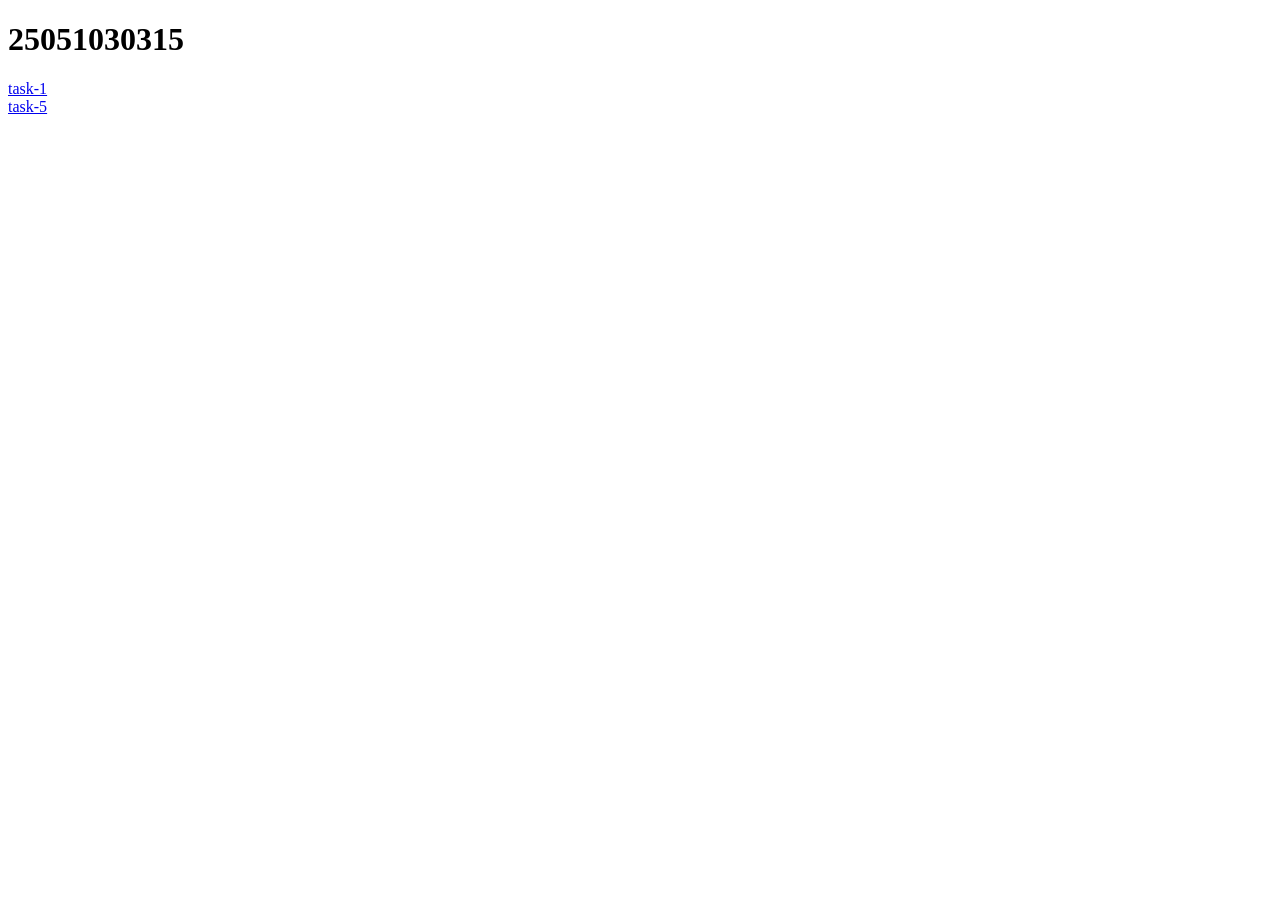
<file: index.html>
<!DOCTYPE html>
<html lang="en">
<head>
    <meta charset="UTF-8">
    <meta name="viewport" content="width=device-width, initial-scale=1.0">
    <title>Document</title>
    <h1>25051030315</h1>
    <a href="./task-1/task-1.html">task-1</a>
    <br>
    <a href="./task-5/task-5.html">task-5</a>
</head>
<body>
    
</body>
</html>
</file>
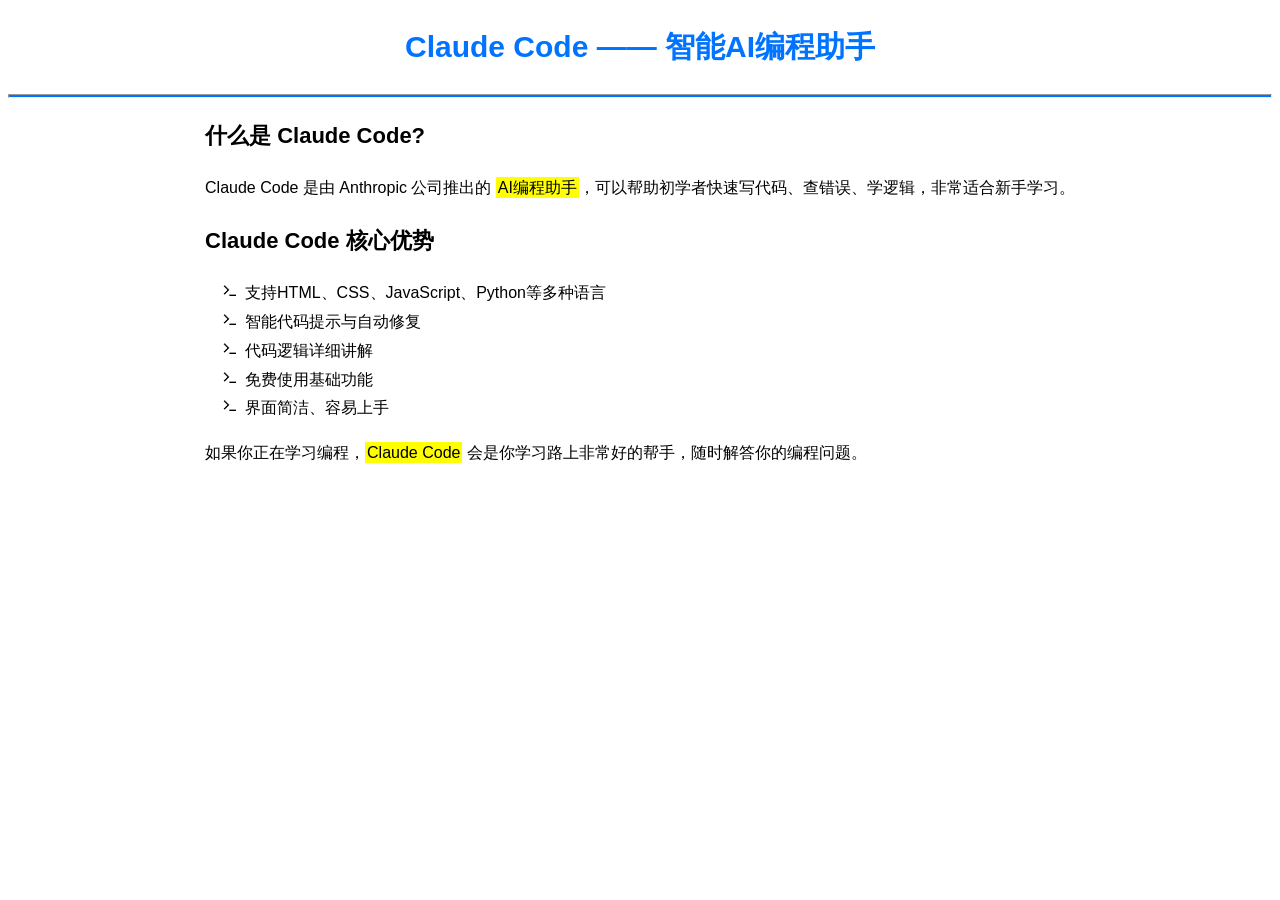
<file: task-1/task-1.html>
<!DOCTYPE html>
<html lang="en">
<head>
    <meta charset="UTF-8">
    <meta name="viewport" content="width=device-width, initial-scale=1.0">
    <title>Claude Code</title>
    <link rel="stylesheet" href="style.css">
</head>
<body>
    <h1 id="main-title">Claude Code —— 智能AI编程助手</h1>
    <hr>
    <div class="content">
    <h2 class="sub-title">什么是 Claude Code?</h2>
    <p class="text">
        Claude Code 是由 Anthropic 公司推出的 <span class="highlight">AI编程助手</span>，可以帮助初学者快速写代码、查错误、学逻辑，非常适合新手学习。
    </p>
    <h2 class="sub-title">Claude Code 核心优势</h2>
    <ul class="list">
        <li>支持HTML、CSS、JavaScript、Python等多种语言</li>
        <li>智能代码提示与自动修复</li>
        <li>代码逻辑详细讲解</li>
        <li>免费使用基础功能</li>
        <li>界面简洁、容易上手</li>
    </ul>
    <p class="text">
        如果你正在学习编程，<span class="highlight">Claude Code</span> 会是你学习路上非常好的帮手，随时解答你的编程问题。
    </p>
    </div>
</body>
</html>
</file>
<file: task-1/style.css>
body {
    font-family: Arial, Helvetica, sans-serif;
    line-height: 1.8;
}

hr {
    height: 2px;
    background-color: rgb(0, 115, 255);
}

#main-title {
    text-align: center;
    font-size: 30px;
    color: rgb(0, 115, 255);
    font-weight: bold;
}

.sub-title {
    font-size: 22px;
    font-weight: bold;
}

.text {
    font-size: 16px;
    color : rgb(0, 0, 0);
}

.highlight {
    background-color: yellow;
    padding: 2px 2px;
}

.list {
    font-size: 16px;
    list-style-image: url("./terminal-line.png");
}

.content {
    width: fit-content;
    margin: 0 auto;
}
</file>
